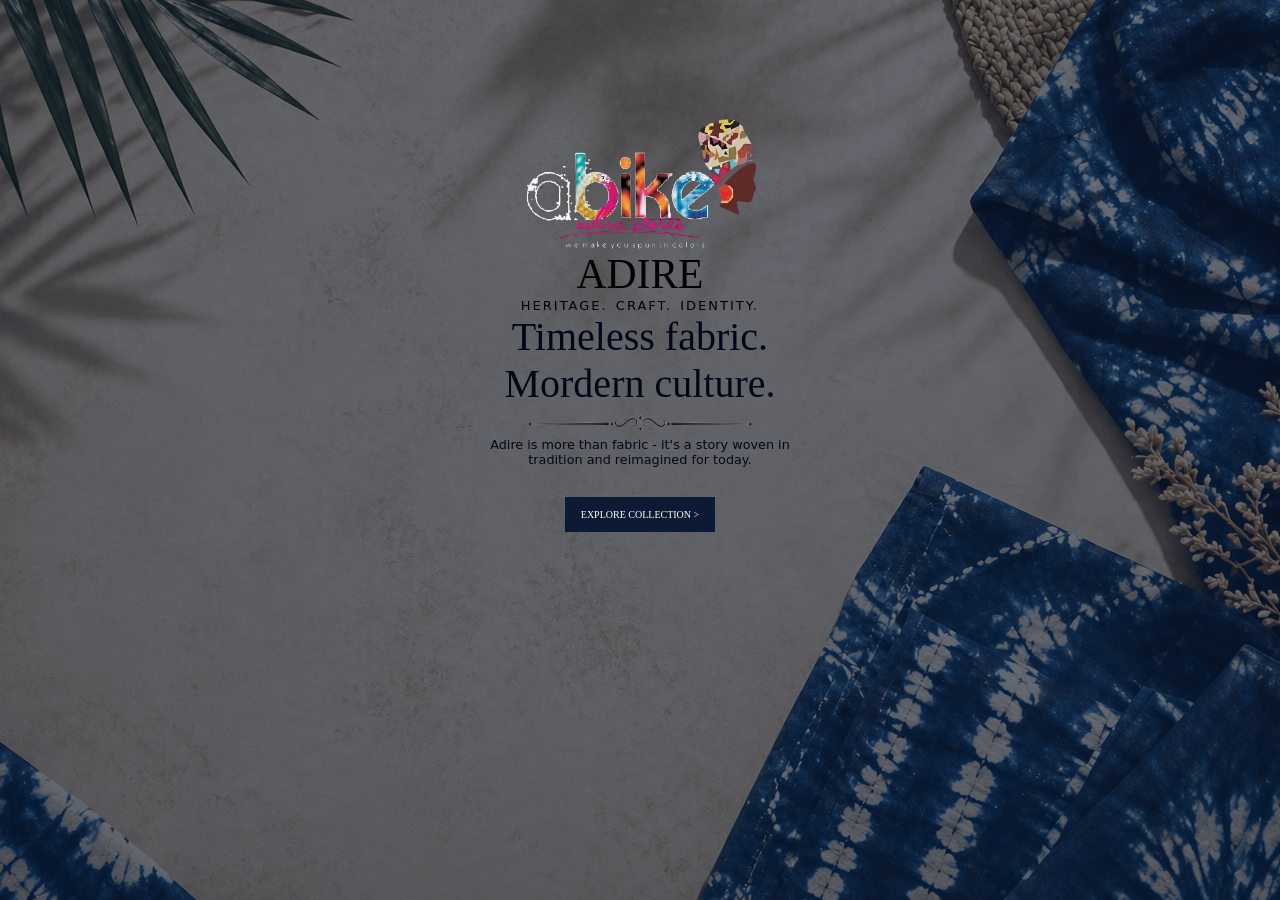
<file: index.html>
<!DOCTYPE html>
<html lang="en">
<head>
    <meta charset="UTF-8">
    <meta name="viewport" content="width=device-width, initial-scale=1.0">
    <!-- <meta http-equiv="refresh" content="2"> -->
    <link rel="stylesheet" href="abike.css">
    <link rel="stylesheet" href="https://cdnjs.cloudflare.com/ajax/libs/font-awesome/6.5.0/css/all.min.css">
    <link type="image/x-icon" href="img/abike.jpeg" rel="icon">
    <title>Abike Adire</title>
</head>
<body>
    <div class="container1 fade-in">
        <div class="home_img_div">
            <img class="home_img" src="img/abike_2.png" alt="home img">
        </div>
        <div class="intro">
            <h2 class="text_1">Adire</h2>
            <h5 class="text_2">Heritage. Craft. Identity.</h5>
            <h1 class="text_3">Timeless fabric.<br>Mordern culture.</h1>

            <div class="br_div">
                <img class="br_line" src="img/br.png" alt="break line">
            </div>

            <h3 class="text_4">Adire is more than fabric - it's a story woven in tradition and reimagined for today.</h3>

        </div>
        <div class="button_div">
            <a href="landing_page.html" class="intro_button">Explore Collection &gt;</a>
        </div>
    </div>
    <!-- <input type="color"> -->
</body>
</html>
</file>
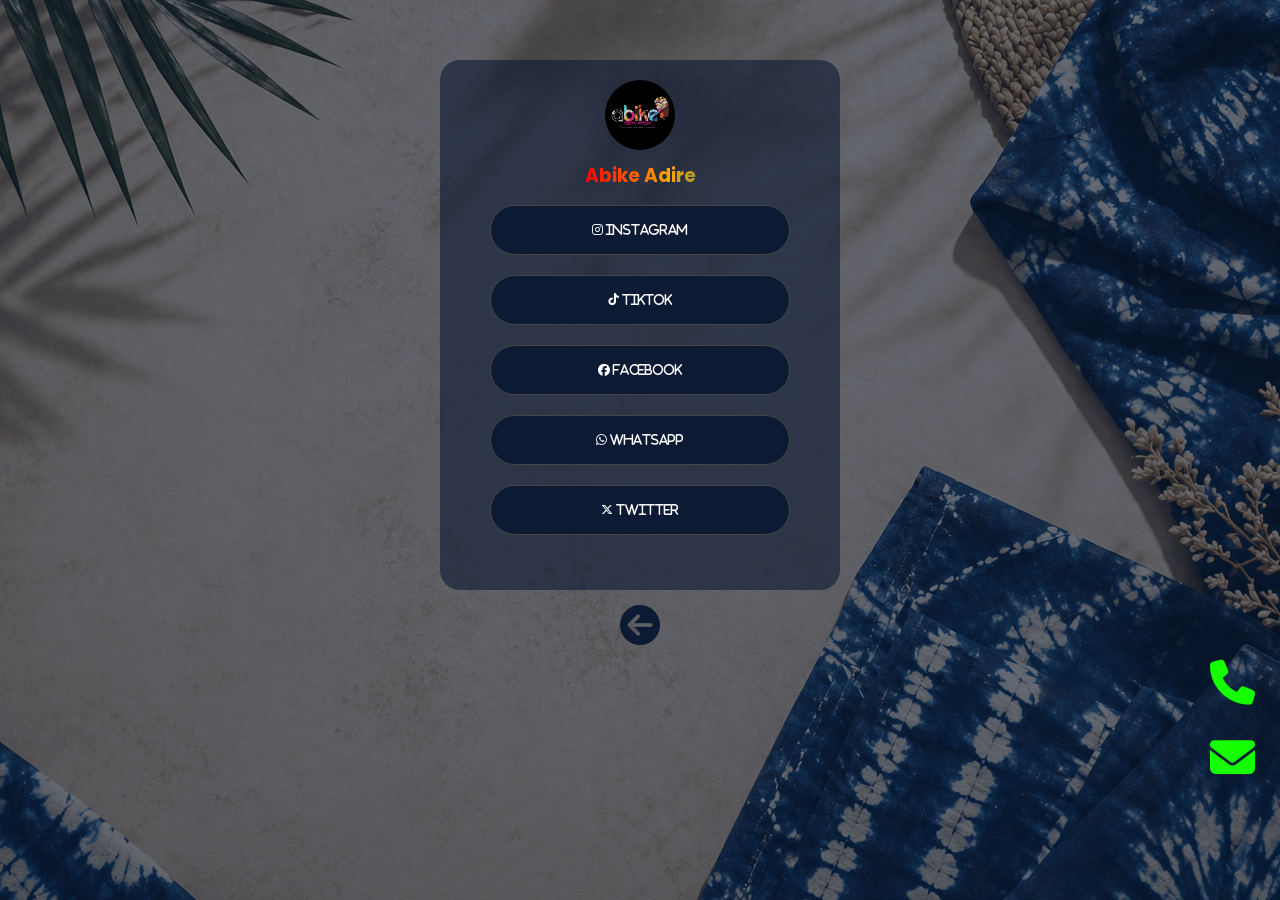
<file: landing_page.html>
<!DOCTYPE html>
<html lang="en">
<head>
    <meta charset="UTF-8">
    <meta name="viewport" content="width=device-width, initial-scale=1.0">
    <!-- <meta http-equiv="refresh" content="2"> -->
    <link rel="stylesheet" href="abike.css">
    <link rel="stylesheet" href="https://cdnjs.cloudflare.com/ajax/libs/font-awesome/6.5.0/css/all.min.css">
    <link href="https://fonts.googleapis.com/css2?family=Poppins:wght@400;700&family=Playfair+Display:wght@600;700&display=swap" rel="stylesheet">
    <link type="image/x-icon" href="img/abike.jpeg" rel="icon">
    <title>Abike Adire</title>
</head>
<body>
    <div class="container2">
        <div class="box fade-in">
            <div class="img_div">
                <img class="profile_img" src="img/abike.jpeg" alt="">
            </div>
            <h3 class="name">Abike Adire</h3>

            <a href="https://www.instagram.com/abike_adirestores?igsh=MWk1OHFyc3Z5MW83Zw%3D%3D&utm_source=qr" class="button"><i class="fab fa-instagram social_icon"> Instagram</i></a>

            <a href="" class="button"><i class="fab fa-tiktok social_icon"> Tiktok</i></a>

            <a href="" class="button"><i class="fab fa-facebook social_icon"> facebook</i></a>
            
            <a href="https://wa.me/2349058096010?text=Hello%20I%20got%20your%20contact" class="button"><i class="fab fa-whatsapp social_icon"> Whatsapp</i></a>
            
            <a href="" class="button"><i class="fa-brands fa-x-twitter social_icon"> Twitter</i></a>

        </div>
        <a href="index.html"><i class="fa-solid fa-circle-arrow-left go_back"></i></a>
    </div>
    <div class="float_div">
        <a href="tel:+2349058096010"><i class="fas fa-phone float_icon phone-icon"></i></a>

        <a href="mailto:adenikeadegbite19@gmail.com"><i class="fas fa-envelope float_icon mail-icon"></i></a>
    </div>
    <!-- <input type="color"> -->
</body>
</html>
</file>
<file: abike.css>
*{
  margin: 0;
  padding: 0;
  box-sizing: border-box;
}
body{
  box-sizing: border-box;
  background: linear-gradient(rgba(10, 25, 50,0.6), rgba(10, 25, 50, 0.6)), url("img/background.png");
  background-attachment: fixed;
  background-repeat: no-repeat;
  background-position: center;
  background-size: auto;
  /* width: 100%; */
  /* height: 100%; */
  /* min-height: 100vh; */
  /* background-size: 100% 100%; */
  animation: gradientMove 20s ease-in infinite;
}
 @keyframes gradientMove {
  0% { background-position: 0% 50%; }
  50% { background-position: 100% 50%; }
  100% { background-position: 0% 50%; }
}
.container2{
  display: flex;
  flex-direction: column;
  justify-content: center;
  align-items: center;
  min-width: 50vw;
}
.box{
  display: flex;
  flex-direction: column;
  align-items: center;
  height: 100vh;
  /* border: 3px solid black; */
  margin-top: 60px;
  border-radius: 20px;
  width: 400px;
  max-width: 300px;
  height: 500px;
  max-height: 500px;
  background-color: rgba(12, 26, 52, 0.6);
}
.profile_img{
  width: 60px;
  height: 60px;
  border-radius: 100px;
  margin: 20px 1px 2px 1px;
}
.name{
  color: silver;
  font-family: 'Poppins', sans-serif;
  margin: 5px;
  background: linear-gradient(90deg, red, orange, teal, blue, gold);
  background-size: 300%;
  -webkit-background-clip: text;
  -webkit-text-fill-color: transparent;
  display: inline-block;
  animation: moveGradient 4s linear infinite;
}
@keyframes moveGradient {
  0% {
    background-position: 0%;
  }
  100% {
    background-position: 300%;
  }
}

.button{
  color: burlywood;
  display: flex;
  flex-direction: row;
  justify-content: space-evenly;
  align-items: center;
  width: 250px;
  height: 50px;
  border-radius: 25px;
  padding: 20px;
  border: 1px solid;
  border-color: rgb(70, 69, 68);
  background-color: rgb(12, 26, 52);
  margin: 10px; 
}
.button:hover{
  background-color: rgb(255, 255, 255);
  cursor: pointer;
  color: black;
  transition: background-color 0.2s ease-in-out;  
}
.container1{
  display: flex;
  flex-direction: column;
  position: relative;

}
.home_img_div{
  display: flex;
  flex-direction: column;
  align-items: center;
  /* margin: 50px 1px 5px 1px; */
}
.home_img{
  width: 180px;
  /* height: 10%; */
  /* margin-bottom: 5px; */
  position: absolute;
  margin-top: 100px;
}
.intro{
  display: flex;
  flex-direction: column;
  align-items: center;
  /* width: 80vw; */
  margin-top: 250px;
  position: relative;
}
.text_1{
  font-size: 250%;
  font-weight: 100;
  text-transform: uppercase;
  text-align: center;
}
.text_2{
  font-size: 10px;
  font-weight: 400;
  text-transform: uppercase;
  font-family: system-ui, -apple-system, BlinkMacSystemFont, 'Segoe UI', Roboto, Oxygen, Ubuntu, Cantarell, 'Open Sans', 'Helvetica Neue', sans-serif;
  word-spacing: 2px;
  letter-spacing: 2px;
  text-align: center;
}
.text_3{
  font-size: 200%;
  color: rgb(1, 8, 24);
  font-weight: 100;
  text-align: center;
  margin-bottom: 30px;
}
.br_div{
  display: flex;
  flex-direction: column;
  align-items: center;
}
.br_line{
  width: 250px;
  height: 150px;
  position: absolute;
  top: 75px;
}

.text_4{
  font-size: 70%;
  color: rgb(1, 8, 24);
  font-weight: 400;
  font-family: system-ui, -apple-system, BlinkMacSystemFont, 'Segoe UI', Roboto, Oxygen, Ubuntu, Cantarell, 'Open Sans', 'Helvetica Neue', sans-serif;
  max-width: 300px;
  text-align: center;
  /* margin-top: 190x; */
}

.button_div{
  display: flex;
  flex-direction: row;
  justify-content: center;
  margin-top: 30px;
}
.intro_button{
  display: flex;
  flex-direction: row;
  justify-content: space-evenly;
  align-items: center;
  color: rgba(221, 205, 192, 0.6);
  width: 140px;
  height: 35px;
  border: none;
  background-color: rgb(12, 26, 52);
  text-transform: uppercase;
  font-size: 10px;
  max-width: 150px;
  text-align: center;
  cursor: pointer;
  
}

.intro_button:hover{
  background-color: rgb(255, 255, 255);
  cursor: pointer;
  color: rgb(12, 26, 52);
  transition: background-color 0.2s ease-in-out;  
}

.social_icon{
  font-size: 10px;
}
.go_back{
  margin-top: 15px;
  font-size: 30px;
  color: rgb(12, 26, 52);
}
.go_back:hover{
  margin-top: 15px;
  font-size: 30px;
  color: rgb(0, 5, 14);
  transition: background-color 0.2s ease-in-out;
  transform: scale(1.1);
}

.float_div{
  display: flex;
  flex-direction: column;
  position: sticky;
  bottom: 20px;
  right: 10px;
  float: right;
}
.float_icon{
  font-size: 30px;
  color: rgb(21, 255, 0); 
  border-radius: 150px;
  margin: 5px;
}
.float_icon:hover{
  color: rgb(15, 173, 1);
  /* transition-duration: 0.2s; */
  transition: color 0.2s ease-in-out;
  transform: scale(0.9);
}

/* Tablet view */

@media (max-width: 779px) and (min-width: 501px){
  *{
  margin: 0;
  padding: 0;
  box-sizing: border-box;
}
body{
  box-sizing: border-box;
  background: linear-gradient(rgba(10, 25, 50,0.6), rgba(10, 25, 50, 0.6)), url("img/background.png");
  background-attachment: fixed;
  background-repeat: no-repeat;
  background-position: center;
  background-size: auto;
  /* width: 100%; */
  /* height: 100%; */
  /* min-height: 100vh; */
  /* background-size: 100% 100%; */
  animation: gradientMove 20s ease-in infinite;
}
 @keyframes gradientMove {
  0% { background-position: 0% 50%; }
  50% { background-position: 100% 50%; }
  100% { background-position: 0% 50%; }
}
.container2{
  display: flex;
  flex-direction: column;
  justify-content: center;
  align-items: center;
  min-width: 50vw;
}
.box{
  display: flex;
  flex-direction: column;
  align-items: center;
  height: 100vh;
  /* border: 3px solid black; */
  margin-top: 60px;
  border-radius: 20px;
  width: 400px;
  max-width: 300px;
  height: 500px;
  max-height: 500px;
  background-color: rgba(12, 26, 52, 0.6);
}
.profile_img{
  width: 60px;
  height: 60px;
  border-radius: 100px;
  margin: 20px 1px 2px 1px;
}
.name{
  color: silver;
  font-family: 'Poppins', sans-serif;
  margin: 5px;
  background: linear-gradient(90deg, red, orange, teal, blue, gold);
  background-size: 300%;
  -webkit-background-clip: text;
  -webkit-text-fill-color: transparent;
  display: inline-block;
  animation: moveGradient 4s linear infinite;
}
@keyframes moveGradient {
  0% {
    background-position: 0%;
  }
  100% {
    background-position: 300%;
  }
}

.button{
  color: burlywood;
  display: flex;
  flex-direction: row;
  justify-content: space-evenly;
  align-items: center;
  width: 250px;
  height: 50px;
  border-radius: 25px;
  padding: 20px;
  border: 1px solid;
  border-color: rgb(70, 69, 68);
  background-color: rgb(12, 26, 52);
  margin: 10px; 
}
.button:hover{
  background-color: rgb(255, 255, 255);
  cursor: pointer;
  color: black;
  transition: background-color 0.2s ease-in-out;  
}
.container1{
  display: flex;
  flex-direction: column;
  position: relative;

}
.home_img_div{
  display: flex;
  flex-direction: column;
  align-items: center;
  /* margin: 50px 1px 5px 1px; */
}
.home_img{
  width: 200px;
  /* height: 10%; */
  /* margin-bottom: 5px; */
  position: absolute;
  margin-top: 80px;
}
.intro{
  display: flex;
  flex-direction: column;
  align-items: center;
  /* width: 80vw; */
  margin-top: 230px;
  position: relative;
}
.text_1{
  font-size: 260%;
  font-weight: 100;
  text-transform: uppercase;
  text-align: center;
}
.text_2{
  font-size: 11px;
  font-weight: 400;
  text-transform: uppercase;
  font-family: system-ui, -apple-system, BlinkMacSystemFont, 'Segoe UI', Roboto, Oxygen, Ubuntu, Cantarell, 'Open Sans', 'Helvetica Neue', sans-serif;
  word-spacing: 2px;
  letter-spacing: 2px;
  text-align: center;
}
.text_3{
  font-size: 200%;
  color: rgb(1, 8, 24);
  font-weight: 100;
  text-align: center;
  margin-bottom: 30px;
}
.br_div{
  display: flex;
  flex-direction: column;
  align-items: center;
}
.br_line{
  width: 250px;
  height: 150px;
  position: absolute;
  top: 75px;
}

.text_4{
  font-size: 70%;
  color: rgb(1, 8, 24);
  font-weight: 400;
  font-family: system-ui, -apple-system, BlinkMacSystemFont, 'Segoe UI', Roboto, Oxygen, Ubuntu, Cantarell, 'Open Sans', 'Helvetica Neue', sans-serif;
  max-width: 300px;
  text-align: center;
  /* margin-top: 190x; */
}

.button_div{
  display: flex;
  flex-direction: row;
  justify-content: center;
  margin-top: 30px; 
  position: relative;
  z-index: 10;
}
.intro_button{
  display: flex;
  flex-direction: row;
  justify-content: space-evenly;
  align-items: center;
  color: rgba(221, 205, 192, 0.6);
  width: 140px;
  height: 35px;
  border: none;
  background-color: rgb(12, 26, 52);
  text-transform: uppercase;
  font-size: 10px;
  max-width: 150px;
  text-align: center;
  cursor: pointer;
  
}

.intro_button:hover{
  background-color: rgb(255, 255, 255);
  cursor: pointer;
  color: rgb(12, 26, 52);
  transition: background-color 0.2s ease-in-out;  
}

.social_icon{
  font-size: 10px;
}
.go_back{
  margin-top: 15px;
  font-size: 30px;
  color: rgb(12, 26, 52);
}
.go_back:hover{
  margin-top: 15px;
  font-size: 30px;
  color: rgb(0, 5, 14);
  transition: background-color 0.2s ease-in-out;
  transform: scale(1.1);
}

.float_div{
  display: flex;
  flex-direction: column;
  position: sticky;
  bottom: 20px;
  right: 10px;
  float: right;
}
.float_icon{
  font-size: 30px;
  color: rgb(21, 255, 0); 
  border-radius: 150px;
  margin: 5px;
}
.float_icon:hover{
  color: rgb(15, 173, 1);
  /* transition-duration: 0.2s; */
  transition: color 0.2s ease-in-out;
  transform: scale(0.9);
}

}

/* Desktop view */

@media (max-width: 2600px) and (min-width: 780px){
  *{
  margin: 0;
  padding: 0;
  box-sizing: border-box;
}
body{
  box-sizing: border-box;
  background: linear-gradient(rgba(10, 25, 50,0.6), rgba(10, 25, 50, 0.6)), url("img/background.png");
  background-attachment: fixed;
  background-repeat: no-repeat;
  background-position: center;
  background-size: auto;
  /* width: 100%; */
  /* height: 100%; */
  /* min-height: 100vh; */
  /* background-size: 100% 100%; */
  animation: gradientMove 20s ease-in infinite;
}
 @keyframes gradientMove {
  0% { background-position: 0% 50%; }
  50% { background-position: 100% 50%; }
  100% { background-position: 0% 50%; }
}
.container2{
  display: flex;
  flex-direction: column;
  justify-content: center;
  align-items: center;
  min-width: 50vw;
}
.box{
  display: flex;
  flex-direction: column;
  align-items: center;
  height: 100vh;
  /* border: 3px solid black; */
  margin-top: 60px;
  border-radius: 20px;
  width: 400px;
  max-width: 500px;
  height: 530px;
  max-height: 600px;
  background-color: rgba(12, 26, 52, 0.6);
}
.profile_img{
  width: 70px;
  height: 70px;
  border-radius: 100px;
  margin: 20px 1px 2px 1px;
}
.name{
  color: silver;
  font-family: 'Poppins', sans-serif;
  margin: 5px;
  background: linear-gradient(90deg, red, orange, teal, blue, gold);
  background-size: 300%;
  -webkit-background-clip: text;
  -webkit-text-fill-color: transparent;
  display: inline-block;
  animation: moveGradient 4s linear infinite;
}
@keyframes moveGradient {
  0% {
    background-position: 0%;
  }
  100% {
    background-position: 300%;
  }
}

.button{
  color: burlywood;
  display: flex;
  flex-direction: row;
  justify-content: space-evenly;
  align-items: center;
  width: 300px;
  height: 50px;
  border-radius: 25px;
  padding: 20px;
  border: 1px solid;
  border-color: rgb(70, 69, 68);
  background-color: rgb(12, 26, 52);
  margin: 10px; 
}
.button:hover{
  background-color: rgb(255, 255, 255);
  cursor: pointer;
  color: black;
  transition: background-color 0.2s ease-in-out;  
}
.container1{
  display: flex;
  flex-direction: column;
  position: relative;

}
.home_img_div{
  display: flex;
  flex-direction: column;
  align-items: center;
  /* margin: 50px 1px 5px 1px; */
}
.home_img{
  width: 280px;
  /* height: 10%; */
  /* margin-bottom: 5px; */
  position: absolute;
  margin-top: 50px;
}
.intro{
  display: flex;
  flex-direction: column;
  align-items: center;
  /* width: 80vw; */
  margin-top: 250px;
  position: relative;
}
.text_1{
  font-size: 260%;
  font-weight: 100;
  text-transform: uppercase;
  text-align: center;
}
.text_2{
  font-size: 13px;
  font-weight: 400;
  text-transform: uppercase;
  font-family: system-ui, -apple-system, BlinkMacSystemFont, 'Segoe UI', Roboto, Oxygen, Ubuntu, Cantarell, 'Open Sans', 'Helvetica Neue', sans-serif;
  word-spacing: 2px;
  letter-spacing: 2px;
  text-align: center;
}
.text_3{
  font-size: 250%;
  color: rgb(1, 8, 24);
  font-weight: 100;
  text-align: center;
  margin-bottom: 30px;
}
.br_div{
  display: flex;
  flex-direction: column;
  align-items: center;
}
.br_line{
  width: 250px;
  height: 150px;
  position: absolute;
  top: 100px;
}

.text_4{
  font-size: 80%;
  color: rgb(1, 8, 24);
  font-weight: 400;
  font-family: system-ui, -apple-system, BlinkMacSystemFont, 'Segoe UI', Roboto, Oxygen, Ubuntu, Cantarell, 'Open Sans', 'Helvetica Neue', sans-serif;
  max-width: 300px;
  text-align: center;
  /* margin-top: 190x; */
}

.button_div{
  display: flex;
  flex-direction: row;
  justify-content: center;
  margin-top: 30px; 
}
.intro_button{
  display: flex;
  flex-direction: row;
  justify-content: space-evenly;
  align-items: center;
  color: rgba(221, 205, 192, 0.6);
  width: 150px;
  height: 35px;
  border: none;
  background-color: rgb(12, 26, 52);
  text-transform: uppercase;
  font-size: 10px;
  max-width: 150px;
  text-align: center;
  cursor: pointer;
  
}

.intro_button:hover{
  background-color: rgb(255, 255, 255);
  cursor: pointer;
  color: rgb(12, 26, 52);
  transition: background-color 0.2s ease-in-out;  
}

.social_icon{
  font-size: 12px;
}
.go_back{
  margin-top: 15px;
  font-size: 40px;
  color: rgb(12, 26, 52);
}
.go_back:hover{
  margin-top: 15px;
  font-size: 30px;
  color: rgb(0, 5, 14);
  transition: background-color 0.2s ease-in-out;
  transform: scale(1.1);
}

.float_div{
  display: flex;
  flex-direction: column;
  position: sticky;
  bottom: 20px;
  right: 10px;
  float: right;
}
.float_icon{
  font-size: 45px;
  color: rgb(21, 255, 0); 
  /* color: rgb(155, 158, 163); */
  border-radius: 150px;
  margin: 15px;
}
.float_icon:hover{
  color: rgb(15, 173, 1); 
  /* transition-duration: 0.2s; */
  transition: color 0.2s ease-in-out;
  transform: scale(0.9);
}
}

/* links */

a:link{
  color: white;
  text-decoration: none;
}
a:hover{
  color:rgb(148, 180, 218);
  /* text-decoration: underline; */
  cursor: pointer;
}
a:visited{
  color: white;
}


/* Animations */

.fade-in {
  opacity: 0;
  animation: fadeIn 1s forwards;
}

@keyframes fadeIn {
  to {
    opacity: 1;
  }
}

.float_icon {
  animation: float 3s ease-in-out infinite;
}

@keyframes float {
  0%   { transform: translateY(0); }
  50%  { transform: translateY(-10px); }
  100% { transform: translateY(0); }
}

.slide-in {
  transform: translateY(100px);
  opacity: 0;
  animation: slideIn 0.5s forwards;
}

@keyframes slideIn {
  to {
    transform: translateX(0);
    opacity: 1;
  }
}

.slide-in-2 {
  transform: translateY(100px);
  opacity: 0;
  animation: slideIn 0.9s forwards;
}

@keyframes slideIn {
  to {
    transform: translateX(0);
    opacity: 1;
  }
}

.phone-icon:hover {
  display: inline-block;
  animation: ring 1s infinite;
}

@keyframes ring {
  0%   { transform: rotate(0); }
  10%  { transform: rotate(15deg); }
  20%  { transform: rotate(-15deg); }
  30%  { transform: rotate(15deg); }
  40%  { transform: rotate(-10deg); }
  50%  { transform: rotate(10deg); }
  60%  { transform: rotate(0); }
  100% { transform: rotate(0); }
}

.mail-icon:hover {
  display: inline-block;
  animation: shake 0.8s infinite;
}

@keyframes shake {
  0%   { transform: translateX(0); }
  25%  { transform: translateX(-4px); }
  50%  { transform: translateX(4px); }
  75%  { transform: translateX(-4px); }
  100% { transform: translateX(0); }
}
</file>
